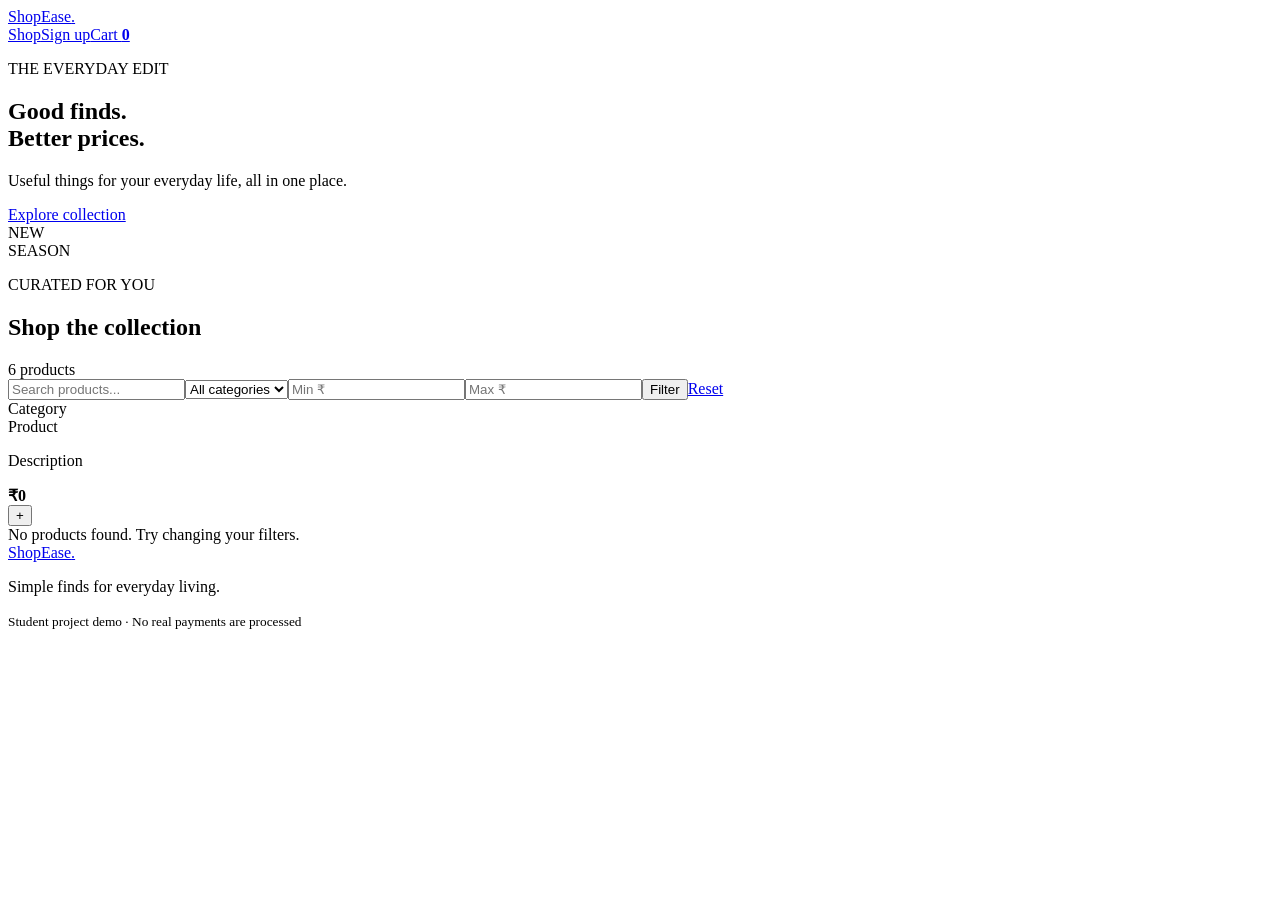
<file: index.html>
<!doctype html>
<html lang="en" xmlns:th="http://www.thymeleaf.org"><head><meta charset="UTF-8"><meta name="viewport" content="width=device-width,initial-scale=1"><title>ShopEase | Everyday shopping</title><link rel="stylesheet" th:href="@{/css/style.css}"></head>
<body><header class="topbar"><a class="brand" href="/">ShopEase<span>.</span></a><nav><a href="/">Shop</a><a href="/signup">Sign up</a><a class="cart-link" href="/cart">Cart <b th:text="${cartCount}">0</b></a></nav></header>
<main><section class="hero"><div><p class="eyebrow">THE EVERYDAY EDIT</p><h1>Good finds.<br><span>Better prices.</span></h1><p>Useful things for your everyday life, all in one place.</p><a class="button light" href="#products">Explore collection</a></div><div class="hero-art"><div class="hero-circle"></div><span>NEW<br>SEASON</span></div></section>
<div class="notice" th:if="${message}" th:text="${message}"></div><div class="notice error" th:if="${error}" th:text="${error}"></div>
<section id="products" class="shop-section"><div class="section-heading"><div><p class="eyebrow">CURATED FOR YOU</p><h2>Shop the collection</h2></div><span class="muted" th:text="${products.size()} + ' products'">6 products</span></div>
<form class="filters" method="get" action="/"><input name="q" placeholder="Search products..." th:value="${q}"><select name="category"><option value="All">All categories</option><option th:each="c : ${categories}" th:value="${c}" th:text="${c}" th:selected="${c == selectedCategory}"></option></select><input name="min" type="number" min="0" step="0.01" placeholder="Min ₹" th:value="${min}"><input name="max" type="number" min="0" step="0.01" placeholder="Max ₹" th:value="${max}"><button class="button dark" type="submit">Filter</button><a class="reset" href="/">Reset</a></form>
<div class="products" th:if="${!products.isEmpty()}"><article class="product-card" th:each="p : ${products}"><a class="product-image" th:href="@{/products/{id}(id=${p.id})}"><img th:src="${p.imageUrl}" th:alt="${p.name}" loading="lazy"><span class="image-tag" th:text="${p.category}">Category</span></a><div class="product-info"><a class="product-name" th:href="@{/products/{id}(id=${p.id})}" th:text="${p.name}">Product</a><p class="product-desc" th:text="${p.description}">Description</p><div class="product-bottom"><strong th:text="'₹' + ${#numbers.formatDecimal(p.price,1,2)}">₹0</strong><form method="post" action="/cart"><input type="hidden" name="productId" th:value="${p.id}"><input type="hidden" name="quantity" value="1"><button class="add-button" aria-label="Add to cart">+</button></form></div></div></article></div><div class="empty" th:if="${products.isEmpty()}">No products found. Try changing your filters.</div></section></main><footer><a class="brand" href="/">ShopEase<span>.</span></a><p>Simple finds for everyday living.</p><small>Student project demo · No real payments are processed</small></footer></body></html>
</file>
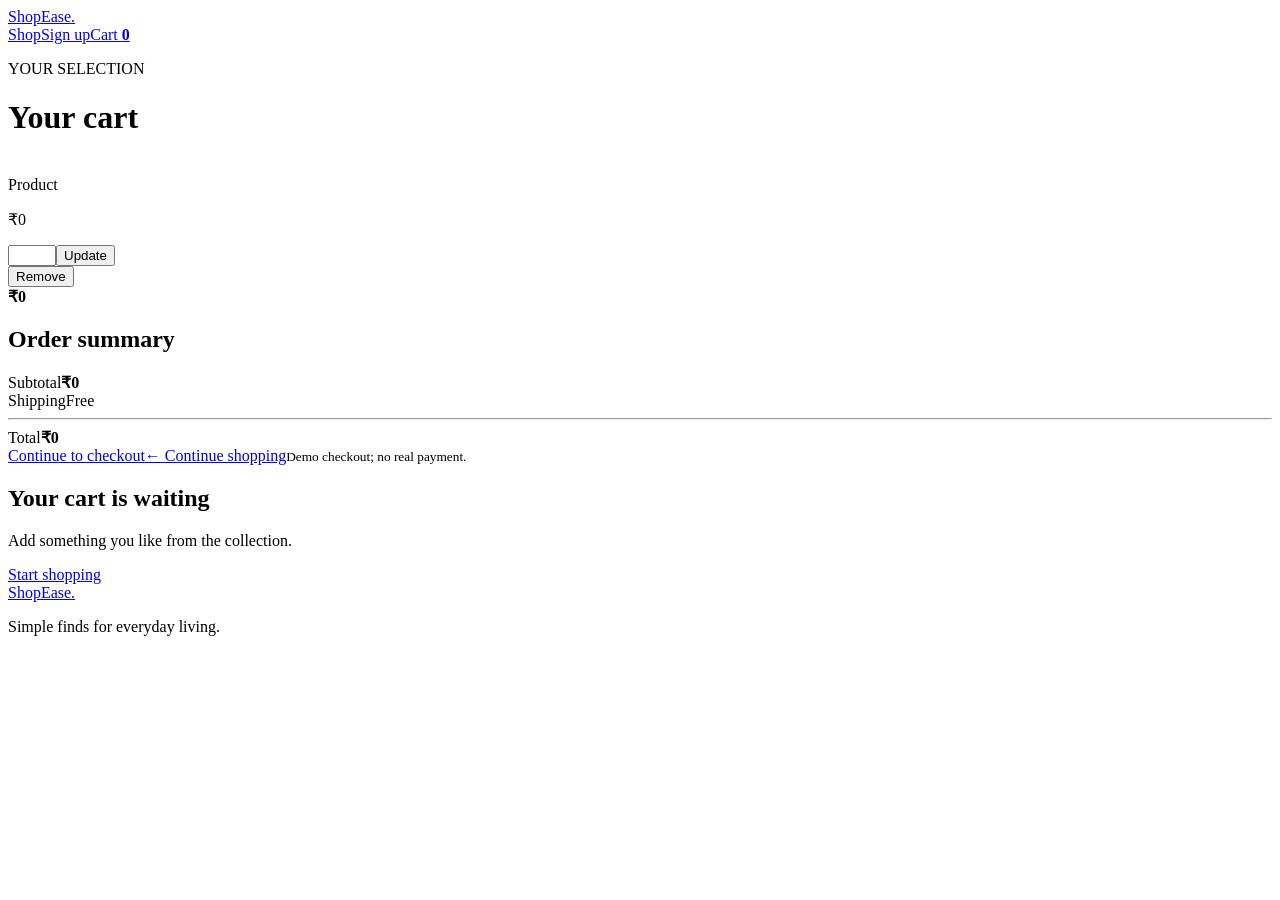
<file: cart.html>
<!doctype html><html lang="en" xmlns:th="http://www.thymeleaf.org"><head><meta charset="UTF-8"><meta name="viewport" content="width=device-width,initial-scale=1"><title>Your cart | ShopEase</title><link rel="stylesheet" th:href="@{/css/style.css}"></head><body><header class="topbar"><a class="brand" href="/">ShopEase<span>.</span></a><nav><a href="/">Shop</a><a href="/signup">Sign up</a><a class="cart-link" href="/cart">Cart <b th:text="${cartCount}">0</b></a></nav></header><main class="shop-section page-section"><p class="eyebrow">YOUR SELECTION</p><h1>Your cart</h1><div class="notice" th:if="${message}" th:text="${message}"></div><div class="cart-layout" th:if="${!lines.isEmpty()}"><div class="cart-items"><article class="cart-item" th:each="line : ${lines}"><img th:src="${line.imageUrl}" th:alt="${line.name}"><div class="cart-item-info"><a class="product-name" th:href="@{/products/{id}(id=${line.productId})}" th:text="${line.name}">Product</a><p th:text="'₹' + ${#numbers.formatDecimal(line.price,1,2)}">₹0</p><div class="cart-actions"><form th:action="@{/cart/{id}/update(id=${line.id})}" method="post" class="qty-form"><input type="number" name="quantity" min="1" max="99" th:value="${line.quantity}" aria-label="Quantity"><button class="text-button">Update</button></form><form th:action="@{/cart/{id}/remove(id=${line.id})}" method="post"><button class="text-button remove">Remove</button></form></div></div><strong th:text="'₹' + ${#numbers.formatDecimal(line.lineTotal,1,2)}">₹0</strong></article></div><aside class="summary"><h2>Order summary</h2><div class="summary-row"><span>Subtotal</span><strong th:text="'₹' + ${#numbers.formatDecimal(total,1,2)}">₹0</strong></div><div class="summary-row"><span>Shipping</span><span>Free</span></div><hr><div class="summary-row total"><span>Total</span><strong th:text="'₹' + ${#numbers.formatDecimal(total,1,2)}">₹0</strong></div><a class="button dark full" href="/checkout">Continue to checkout</a><a class="continue" href="/">← Continue shopping</a><small>Demo checkout; no real payment.</small></aside></div><div class="empty" th:if="${lines.isEmpty()}"><h2>Your cart is waiting</h2><p>Add something you like from the collection.</p><a class="button dark" href="/">Start shopping</a></div></main><footer><a class="brand" href="/">ShopEase<span>.</span></a><p>Simple finds for everyday living.</p></footer></body></html>
</file>
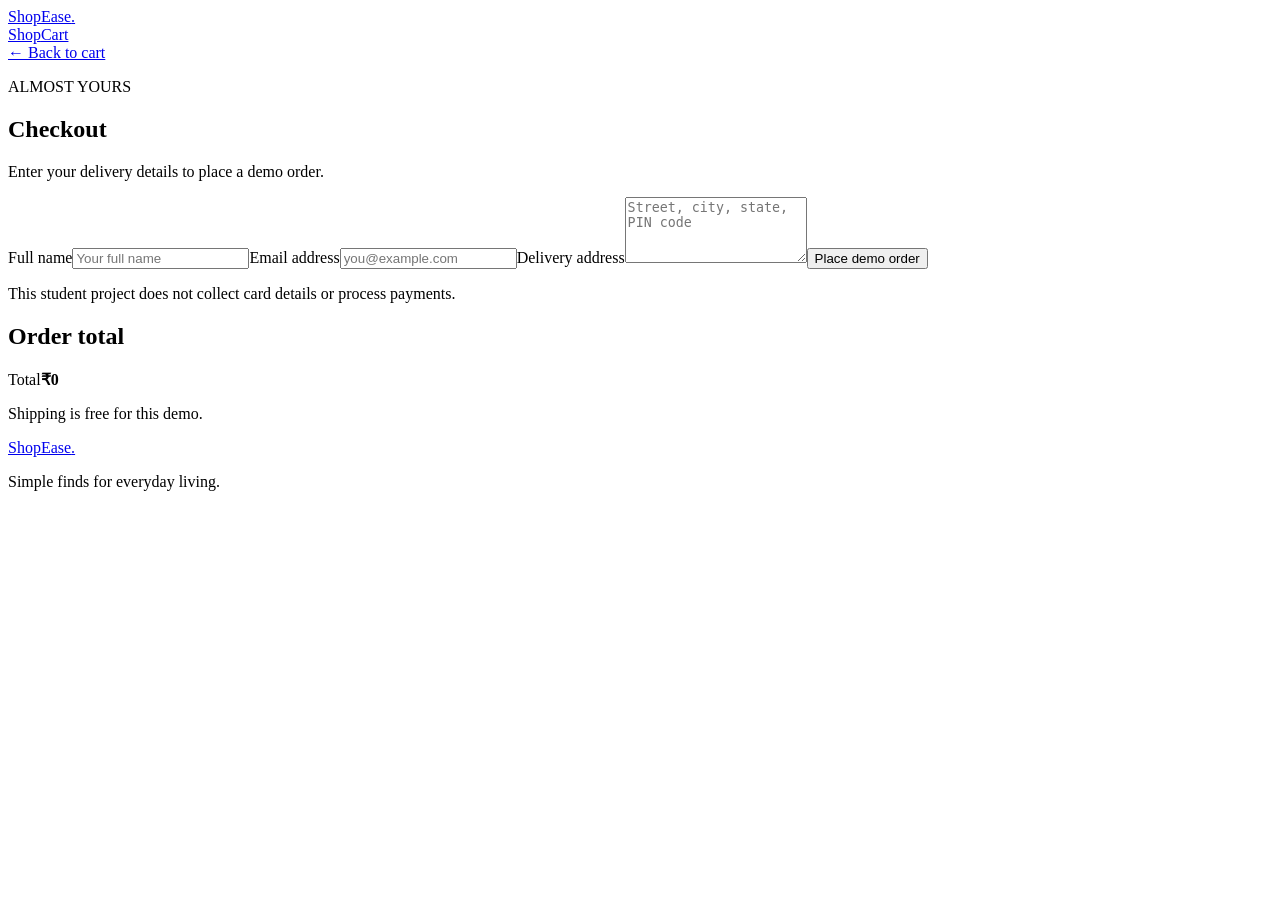
<file: checkout.html>
<!doctype html><html lang="en" xmlns:th="http://www.thymeleaf.org"><head><meta charset="UTF-8"><meta name="viewport" content="width=device-width,initial-scale=1"><title>Checkout | ShopEase</title><link rel="stylesheet" th:href="@{/css/style.css}"></head><body><header class="topbar"><a class="brand" href="/">ShopEase<span>.</span></a><nav><a href="/">Shop</a><a href="/cart">Cart</a></nav></header><main class="checkout-wrap"><a class="back" href="/cart">← Back to cart</a><div class="checkout-grid"><section class="checkout-card"><p class="eyebrow">ALMOST YOURS</p><h1>Checkout</h1><p class="muted">Enter your delivery details to place a demo order.</p><form action="/checkout" method="post" class="checkout-form"><label>Full name<input name="name" required maxlength="120" autocomplete="name" placeholder="Your full name"></label><label>Email address<input name="email" type="email" required maxlength="180" autocomplete="email" placeholder="you@example.com"></label><label>Delivery address<textarea name="address" required maxlength="500" rows="4" autocomplete="street-address" placeholder="Street, city, state, PIN code"></textarea></label><button class="button dark full" type="submit">Place demo order</button></form><p class="small muted">This student project does not collect card details or process payments.</p></section><aside class="summary"><h2>Order total</h2><div class="summary-row total"><span>Total</span><strong th:text="'₹' + ${#numbers.formatDecimal(total,1,2)}">₹0</strong></div><p class="muted small">Shipping is free for this demo.</p></aside></div></main><footer><a class="brand" href="/">ShopEase<span>.</span></a><p>Simple finds for everyday living.</p></footer></body></html>
</file>
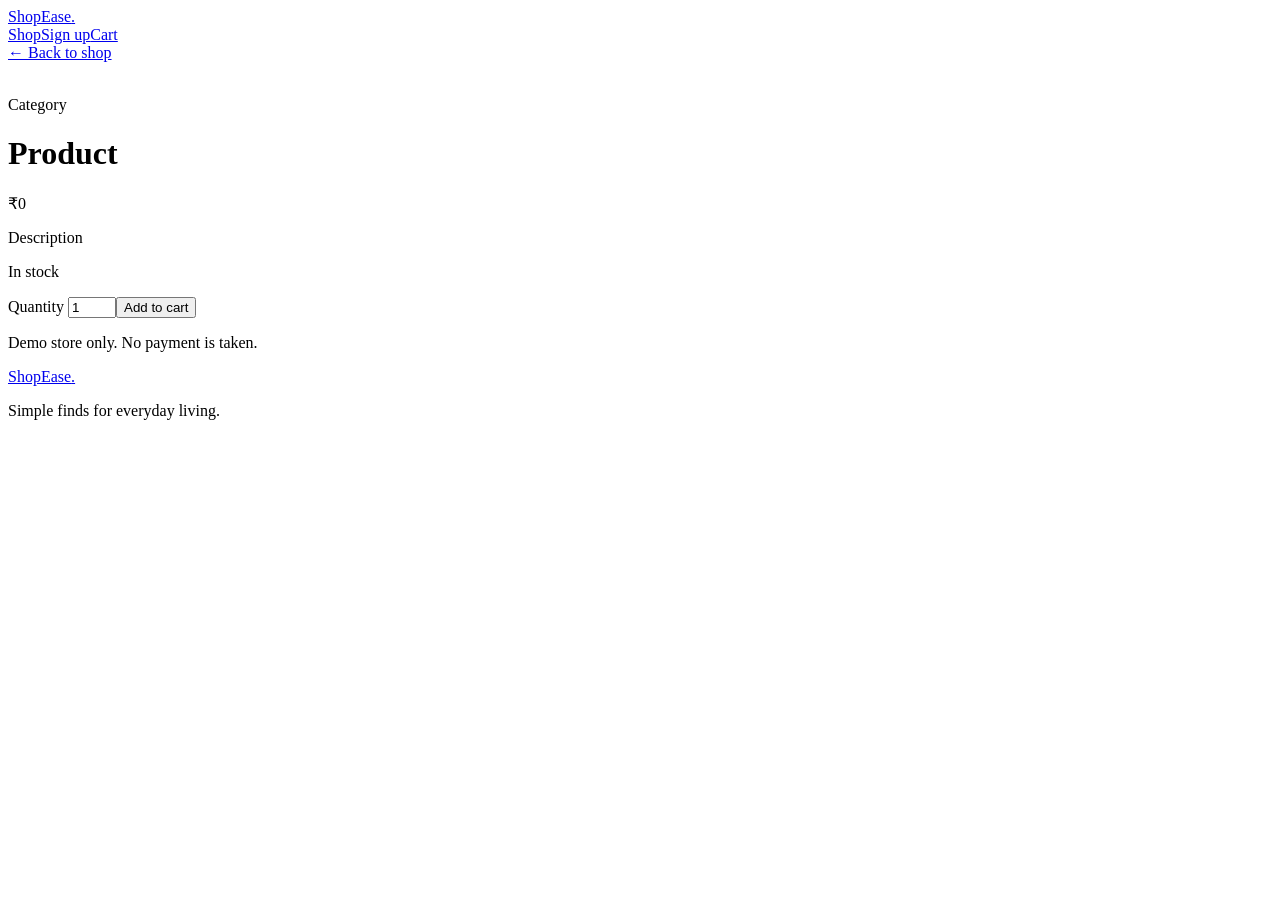
<file: product.html>
<!doctype html><html lang="en" xmlns:th="http://www.thymeleaf.org"><head><meta charset="UTF-8"><meta name="viewport" content="width=device-width,initial-scale=1"><title>Product | ShopEase</title><link rel="stylesheet" th:href="@{/css/style.css}"></head><body><header class="topbar"><a class="brand" href="/">ShopEase<span>.</span></a><nav><a href="/">Shop</a><a href="/signup">Sign up</a><a href="/cart">Cart</a></nav></header><main class="detail-wrap"><a class="back" href="/">← Back to shop</a><div class="detail"><img class="detail-image" th:src="${product.imageUrl}" th:alt="${product.name}"><div class="detail-info"><p class="eyebrow" th:text="${product.category}">Category</p><h1 th:text="${product.name}">Product</h1><p class="detail-price" th:text="'₹' + ${#numbers.formatDecimal(product.price,1,2)}">₹0</p><p th:text="${product.description}">Description</p><p class="stock" th:text="${product.stock > 0 ? 'In stock · ' + product.stock + ' available' : 'Out of stock'}">In stock</p><form method="post" action="/cart" class="detail-form"><input type="hidden" name="productId" th:value="${product.id}"><label>Quantity <input name="quantity" type="number" value="1" min="1" max="99" required></label><button class="button dark" type="submit" th:disabled="${product.stock < 1}">Add to cart</button></form><p class="muted small">Demo store only. No payment is taken.</p></div></div></main><footer><a class="brand" href="/">ShopEase<span>.</span></a><p>Simple finds for everyday living.</p></footer></body></html>
</file>
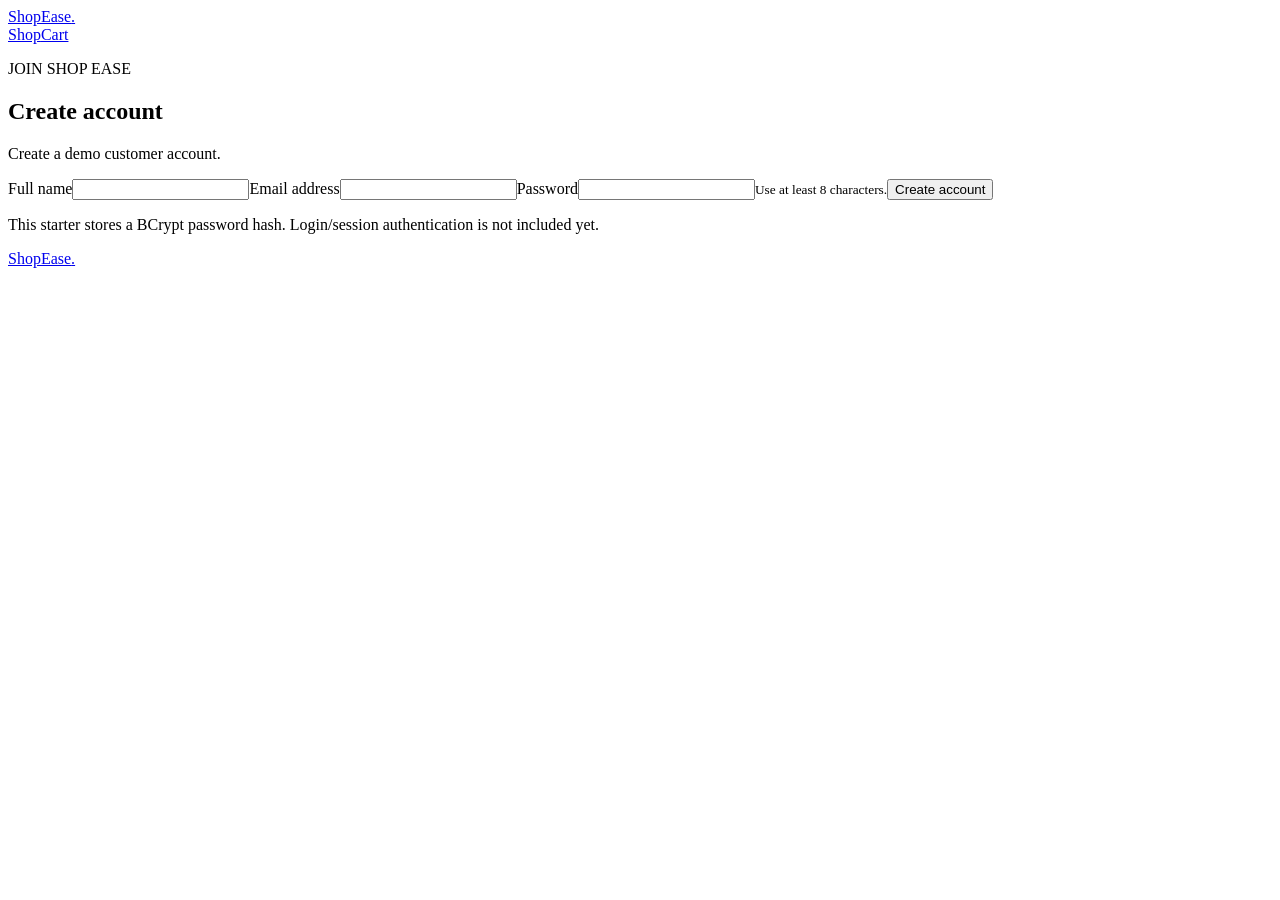
<file: signup.html>
<!doctype html><html lang="en" xmlns:th="http://www.thymeleaf.org"><head><meta charset="UTF-8"><meta name="viewport" content="width=device-width,initial-scale=1"><title>Create account | ShopEase</title><link rel="stylesheet" th:href="@{/css/style.css}"></head><body><header class="topbar"><a class="brand" href="/">ShopEase<span>.</span></a><nav><a href="/">Shop</a><a href="/cart">Cart</a></nav></header><main class="signup-wrap"><section class="checkout-card"><p class="eyebrow">JOIN SHOP EASE</p><h1>Create account</h1><p class="muted">Create a demo customer account.</p><div class="notice" th:if="${message}" th:text="${message}"></div><div class="notice error" th:if="${error}" th:text="${error}"></div><form action="/signup" method="post" class="checkout-form"><label>Full name<input name="name" required maxlength="120" autocomplete="name"></label><label>Email address<input name="email" type="email" required maxlength="180" autocomplete="email"></label><label>Password<input name="password" type="password" required minlength="8" autocomplete="new-password"><small>Use at least 8 characters.</small></label><button class="button dark full" type="submit">Create account</button></form><p class="small muted">This starter stores a BCrypt password hash. Login/session authentication is not included yet.</p></section></main><footer><a class="brand" href="/">ShopEase<span>.</span></a></footer></body></html>
</file>
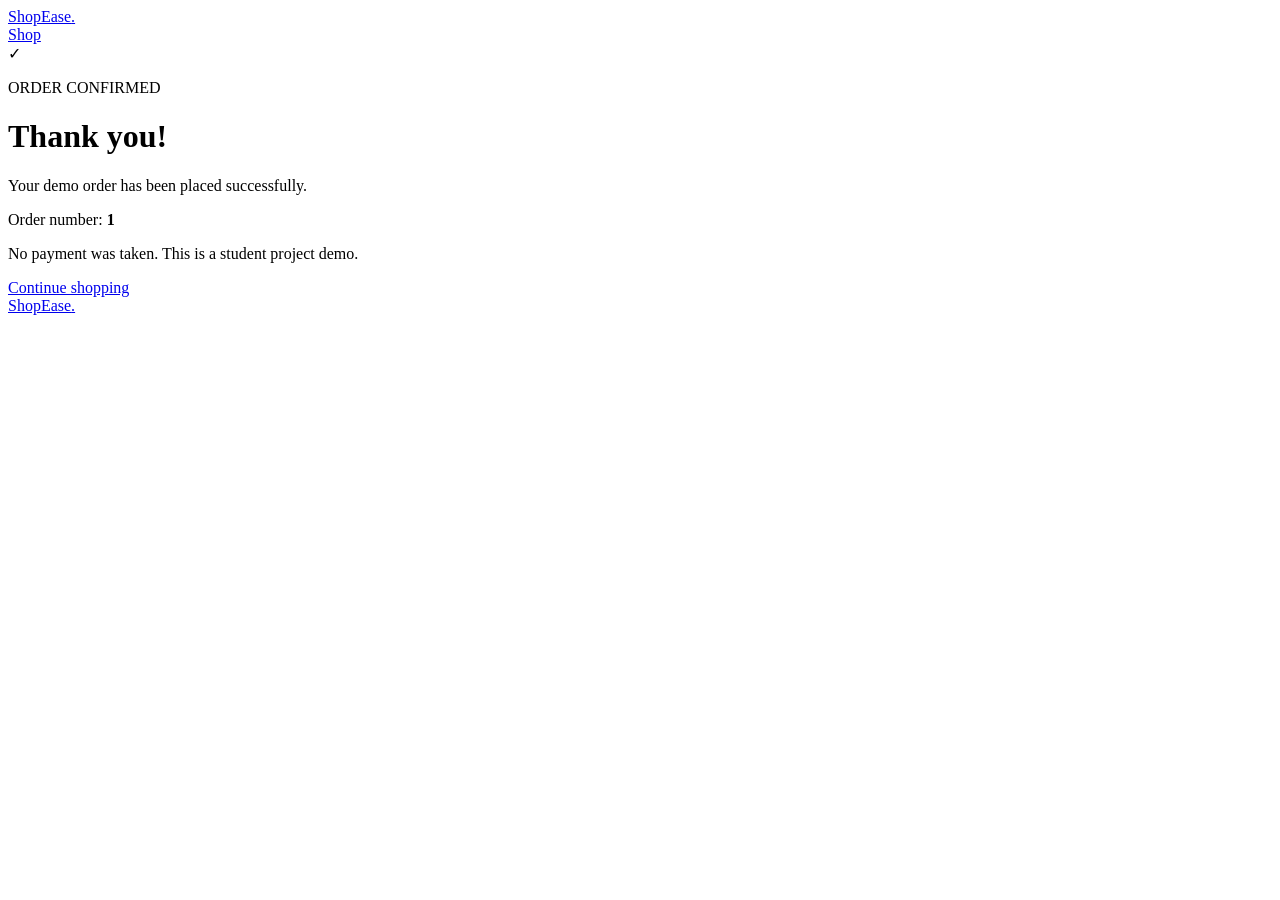
<file: success.html>
<!doctype html><html lang="en" xmlns:th="http://www.thymeleaf.org"><head><meta charset="UTF-8"><meta name="viewport" content="width=device-width,initial-scale=1"><title>Order placed | ShopEase</title><link rel="stylesheet" th:href="@{/css/style.css}"></head><body><header class="topbar"><a class="brand" href="/">ShopEase<span>.</span></a><nav><a href="/">Shop</a></nav></header><main class="success-wrap"><div class="success-icon">✓</div><p class="eyebrow">ORDER CONFIRMED</p><h1>Thank you!</h1><p>Your demo order has been placed successfully.</p><p class="muted">Order number: <strong th:text="${orderId}">1</strong></p><p class="muted small">No payment was taken. This is a student project demo.</p><a class="button dark" href="/">Continue shopping</a></main><footer><a class="brand" href="/">ShopEase<span>.</span></a></footer></body></html>
</file>
